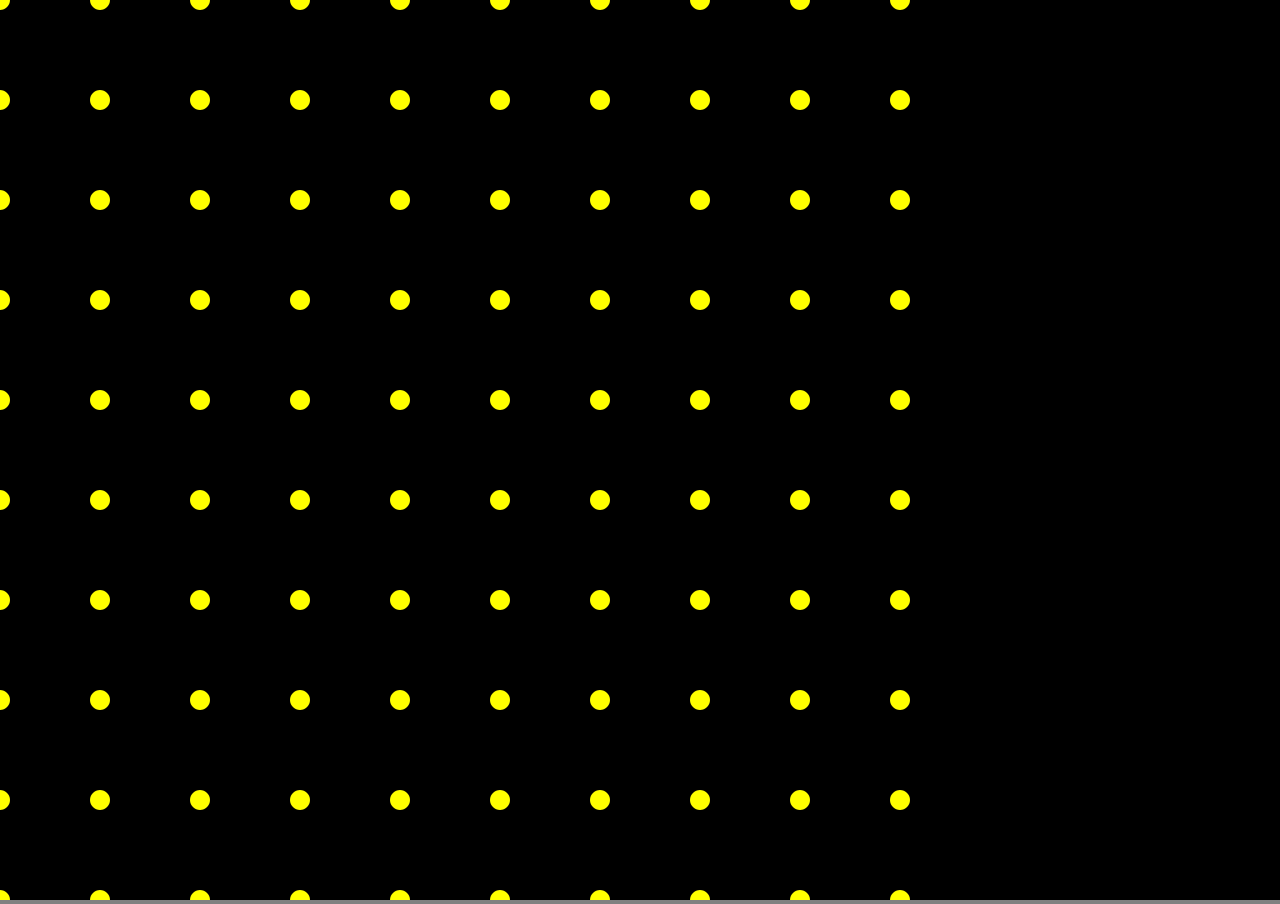
<file: Patatap clone Demo/ExerciseSolution.html>
<!DOCTYPE html>
<html>
<head>
	<title>Circles</title>
	<script type="text/javascript" src="paper-full.js"></script>
	<link rel="stylesheet" type="text/css" href="circles.css">

	<script type="text/paperscript" canvas="myCanvas">
	for(var x = 0; x < 1000; x+= 100){
		for(var y = 0; y < 1000; y+= 100){
			new Path.Circle(new Point(x, y), 10).fillColor = "yellow";
		}
	}
</script>
</head>
<body>
	<canvas id="myCanvas" resize></canvas>
</body>
</html>
</file>
<file: Patatap clone Demo/circles.css>
canvas {
	width: 100%;
	height: 100%;
	background: black;
}

body, html {
 height: 100%;
 margin: 0;
}

h1 {
	text-align: center;
	background-color: gray;

}

body {
	background-color: gray;
}
</file>
